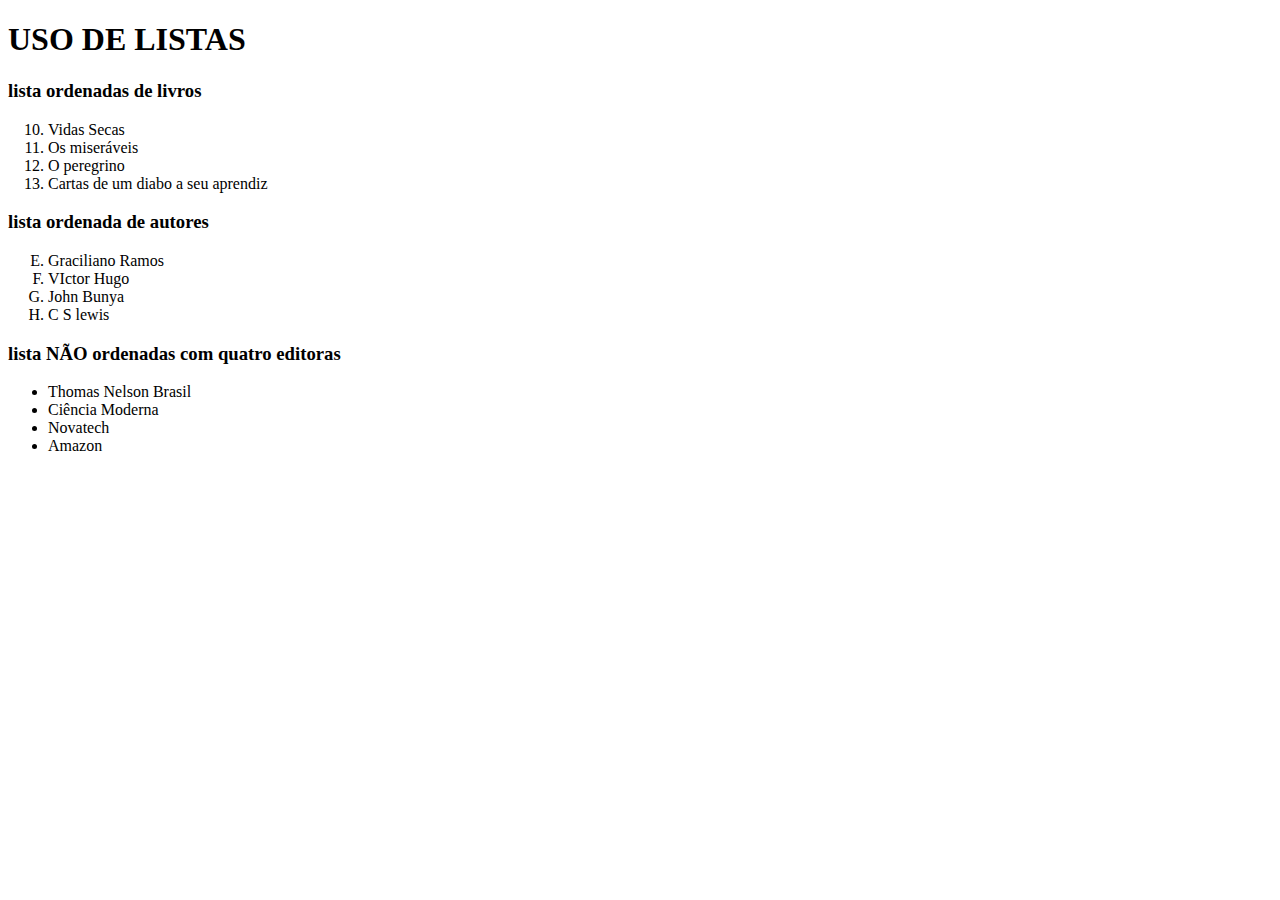
<file: Exercicio1/index.html>
<!DOCTYPE html>
<html lang="en">
<head>
    <meta charset="UTF-8">
    <meta name="viewport" content="width=device-width, initial-scale=1.0">
    <title>Document</title>

</head>
<body>
    <h1>USO DE LISTAS</h1>
    <h3>lista ordenadas de livros</h3>
    <ol start="10">
        <li>Vidas Secas</li>
        <li>Os miseráveis</li>
        <li>O peregrino</li>
        <li>Cartas de um diabo a seu aprendiz</li>
    </ol>
    <h3>lista ordenada de autores</h3>
    <ol type="A" start="5">
        <li>Graciliano Ramos</li>
        <li>VIctor Hugo</li>
        <li>John Bunya</li>
        <li>C S lewis</li>
    </ol>
    <h3>lista NÃO ordenadas com quatro editoras</h3>
    <ul>
        <li>Thomas Nelson Brasil</li>
        <li>Ciência Moderna</li>
        <li>Novatech</li>
        <li>Amazon</li>
    </ul>
</body>
</html>
</file>
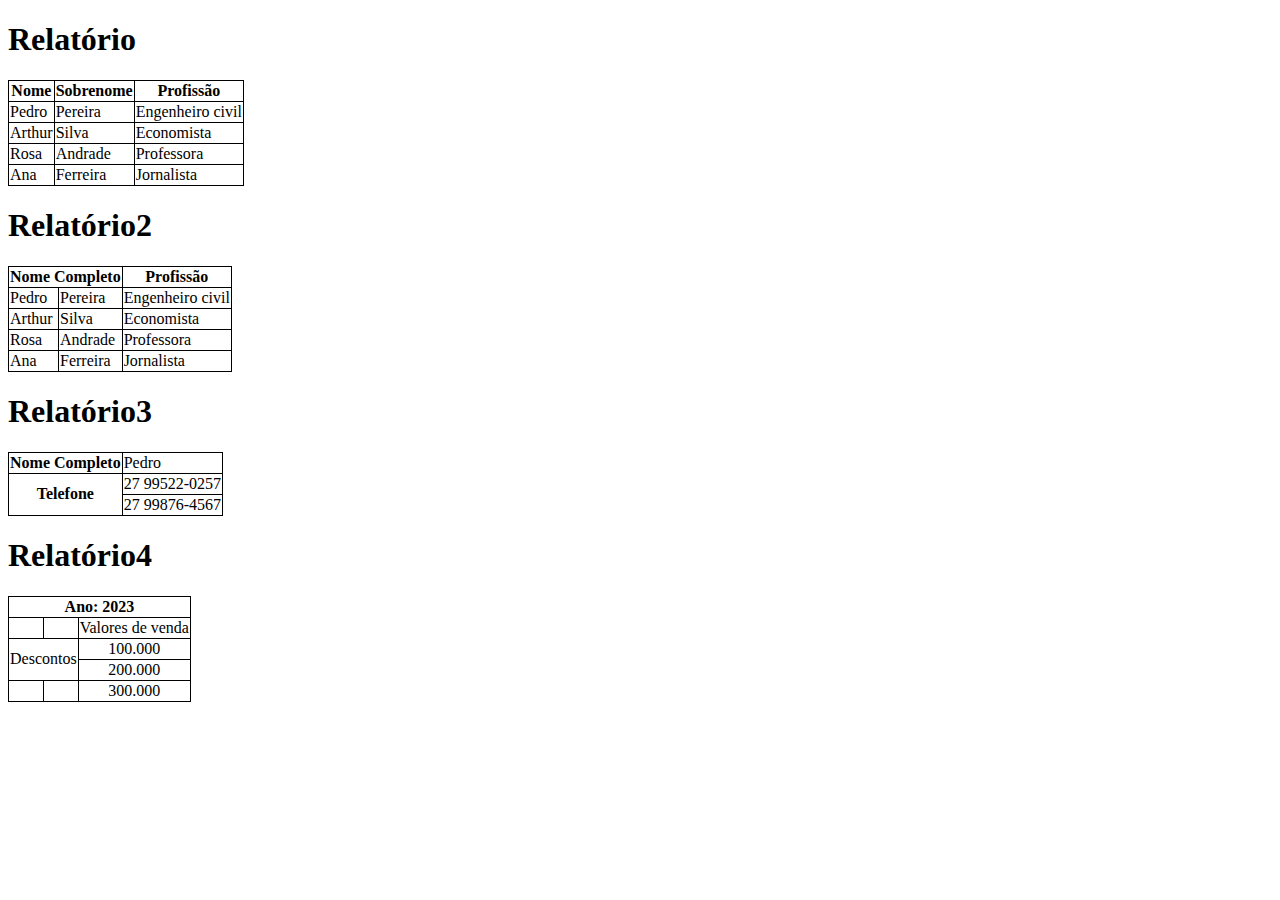
<file: Exercicio2/index.html>
<!DOCTYPE html>
<html lang="en">

<head>
    <meta charset="UTF-8">
    <meta name="viewport" content="width=device-width, initial-scale=1.0">
    <title>Document</title>
    <link rel="stylesheet" href="style.css">
</head>

<body>
    <h1>Relatório</h1>
    <table>
        <tr>
            <th>Nome</th>
            <th>Sobrenome</th>
            <th>Profissão</th>
        </tr>
        <tr>
            <td>Pedro</td>
            <td>Pereira</td>
            <td>Engenheiro civil</td>
        </tr>
        <tr>
            <td>Arthur</td>
            <td>Silva</td>
            <td>Economista</td>
        </tr>
        <tr>
            <td>Rosa</td>
            <td>Andrade</td>
            <td>Professora</td>
        </tr>
        <tr>
            <td>Ana</td>
            <td>Ferreira</td>
            <td>Jornalista</td>
        </tr>
    </table>

    <h1>Relatório2</h1>
    <table>
        <tr>
            <th colspan="2">Nome Completo</th>
            <th>Profissão</th>
        </tr>
        <tr>
            <td>Pedro</td>
            <td>Pereira</td>
            <td>Engenheiro civil</td>
        </tr>
        <tr>
            <td>Arthur</td>
            <td>Silva</td>
            <td>Economista</td>
        </tr>
        <tr>
            <td>Rosa</td>
            <td>Andrade</td>
            <td>Professora</td>
        </tr>
        <tr>
            <td>Ana</td>
            <td>Ferreira</td>
            <td>Jornalista</td>
        </tr>
    </table>

    <h1>Relatório3</h1>
    <table>
        <tr>
            <th>Nome Completo</th>
            <td>Pedro</td>
        </tr>
        <tr>
            <th rowspan="2">Telefone</td>
            <td>27 99522-0257</td>
        </tr>
        <tr>
            <td>27 99876-4567</td>
        </tr>
    </table>
    
    <h1>Relatório4</h1>
    <table id="four">
        <tr>
            <th colspan="4">Ano: 2023</th>
        </tr>
        <tr>
            <td></td>
            <td></td>
            <td colspan="2">Valores de venda</td>
        </tr>
        <tr>
            <td rowspan="2" colspan="2">Descontos</td>
            <td colspan="2" >100.000</td>
        </tr>
        <tr>
            <td colspan="2">200.000</td>
        </tr>
        <tr>
            <td></td>
            <td></td>
            <td colspan="2">300.000</td>
        </tr>
    </table>

</body>

</html>
</file>
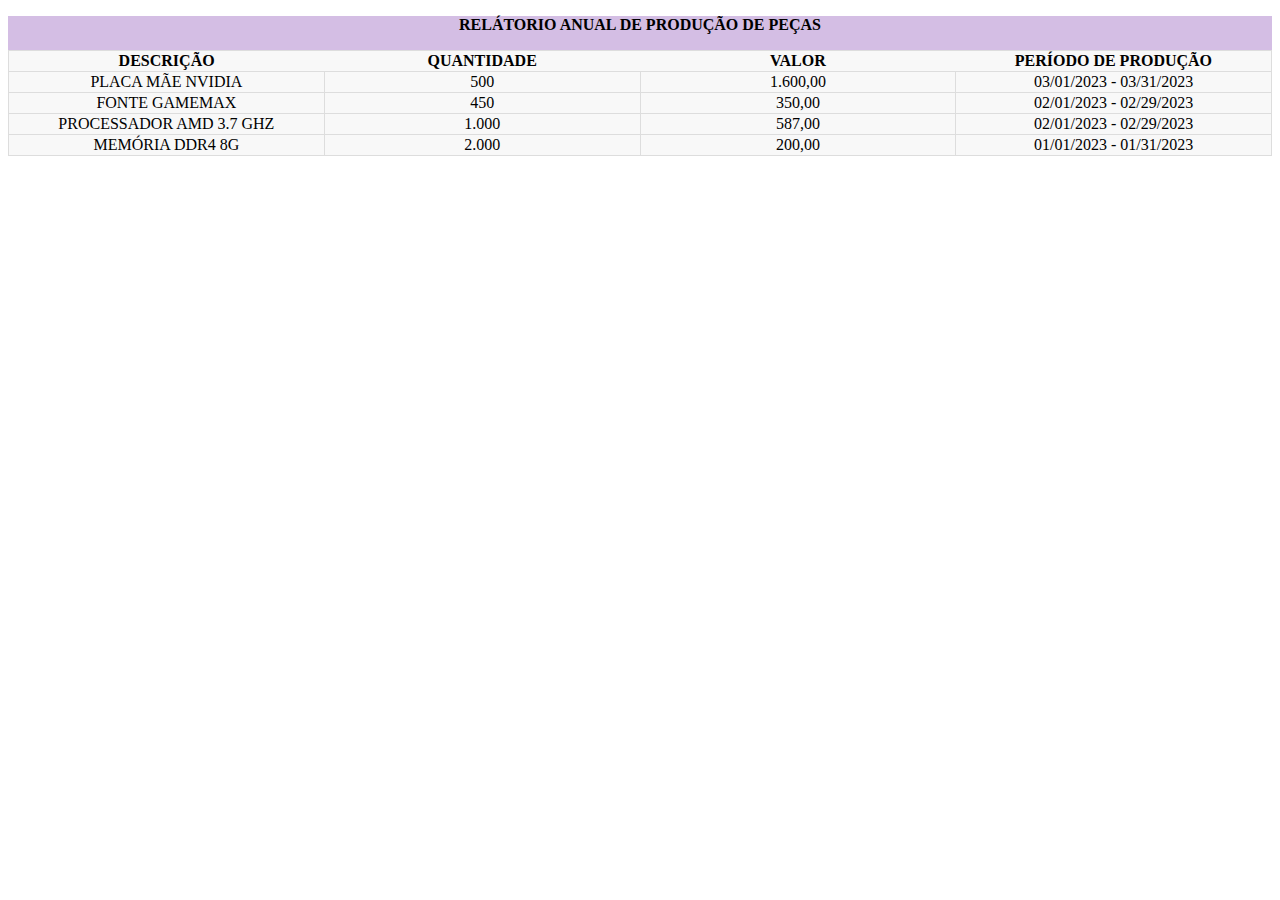
<file: Exercicio7/index.html>
<!DOCTYPE html>
<html lang="en">

<head>
    <meta charset="UTF-8">
    <meta name="viewport" content="width=device-width, initial-scale=1.0">
    <title>Document</title>
    <link rel="stylesheet" href="style.css">
</head>

<body>
    <div class="tabela">
        <h3>Relátorio anual de produção de peças</h3>
        <table>
            <tr>
                <th>Descrição</th>
                <th>Quantidade</th>
                <th>Valor</th>
                <th>Período de produção</th>
            </tr>
            <tr>
                <td> Placa mãe Nvidia</td>
                <td>500</td>
                <td>1.600,00</td>
                <td>03/01/2023 - 03/31/2023</td>
            </tr>
            <tr>
                <td>Fonte gamemax</td>
                <td>450</td>
                <td>350,00</td>
                <td>02/01/2023 - 02/29/2023</td>
            </tr>
            <tr>
                <td>Processador AMD 3.7 GHz</td>
                <td>1.000</td>
                <td>587,00</td>
                <td>02/01/2023 - 02/29/2023</td>
            </tr>
            <tr>
                <td>Memória DDR4 8G</td>
                <td>2.000</td>
                <td>200,00</td>
                <td>01/01/2023 - 01/31/2023</td>
            </tr>
        </table>
    </div>
</body>

</html>
</file>
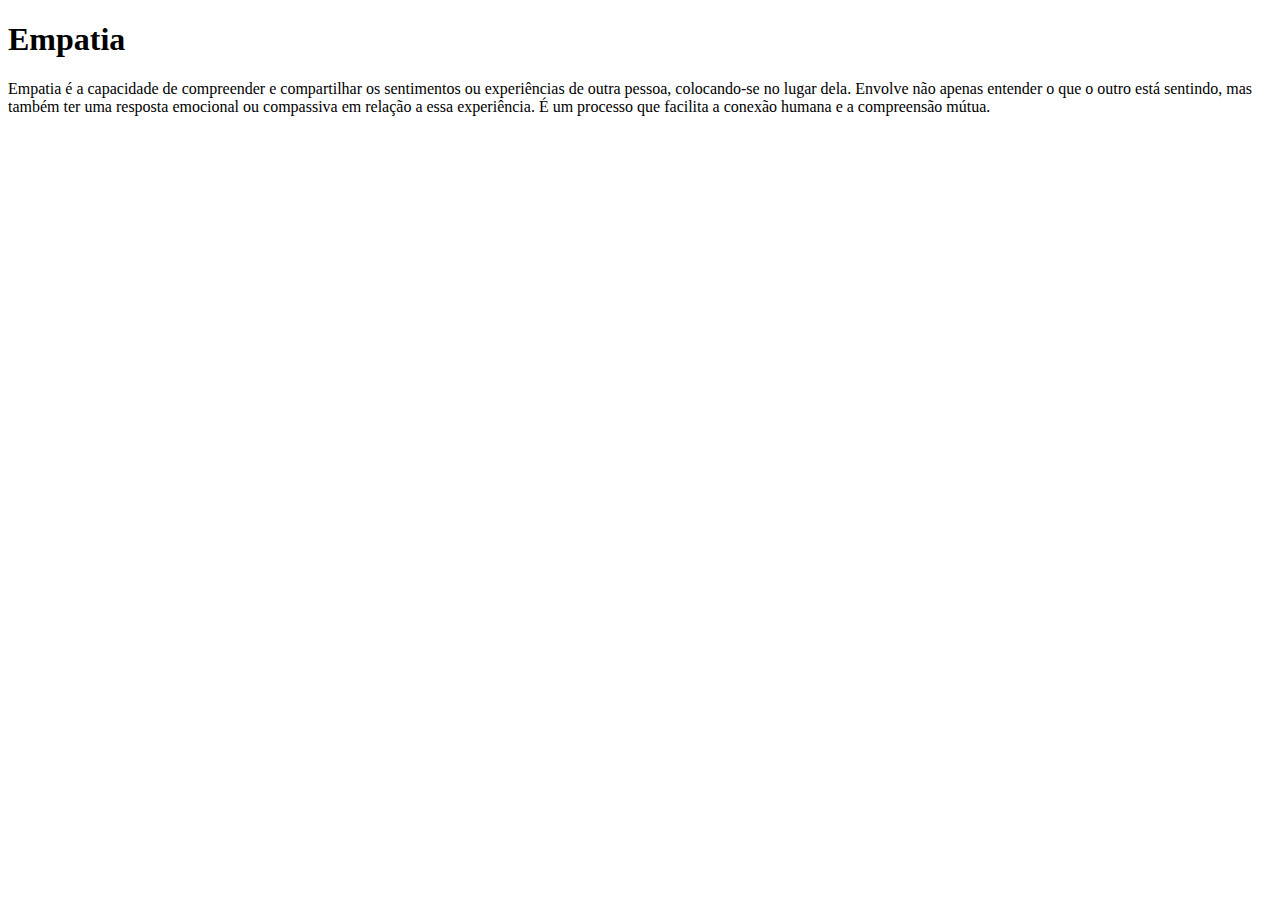
<file: Exercicio4/Empatia.html>
<!DOCTYPE html>
<html lang="en">
<head>
    <meta charset="UTF-8">
    <meta name="viewport" content="width=device-width, initial-scale=1.0">
    <title>Document</title>
</head>
<body>
    <h1>Empatia</h1>
    <p>Empatia é a capacidade de compreender e compartilhar os sentimentos ou experiências de outra pessoa, colocando-se no lugar dela. Envolve não apenas entender o que o outro está sentindo, mas também ter uma resposta emocional ou compassiva em relação a essa experiência. É um processo que facilita a conexão humana e a compreensão mútua.</p>
</body>
</html>
</file>
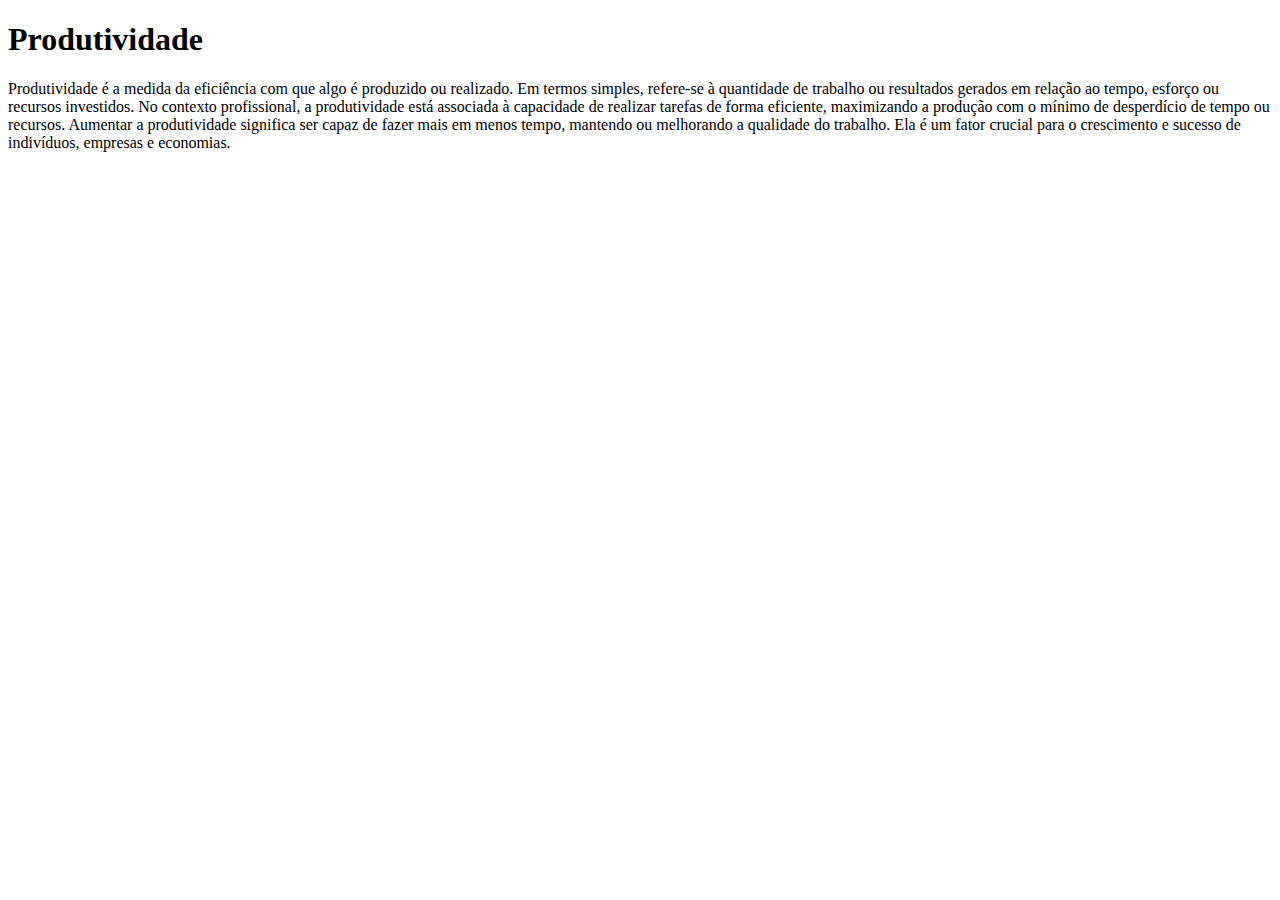
<file: Exercicio4/Produtividade.html>
<!DOCTYPE html>
<html lang="en">
<head>
    <meta charset="UTF-8">
    <meta name="viewport" content="width=device-width, initial-scale=1.0">
    <title>Document</title>
</head>
<body>
    <h1>Produtividade</h1>
    <p>Produtividade é a medida da eficiência com que algo é produzido ou realizado. Em termos simples, refere-se à quantidade de trabalho ou resultados gerados em relação ao tempo, esforço ou recursos investidos. No contexto profissional, a produtividade está associada à capacidade de realizar tarefas de forma eficiente, maximizando a produção com o mínimo de desperdício de tempo ou recursos. Aumentar a produtividade significa ser capaz de fazer mais em menos tempo, mantendo ou melhorando a qualidade do trabalho. Ela é um fator crucial para o crescimento e sucesso de indivíduos, empresas e economias.</p>
</body>
</html>
</file>
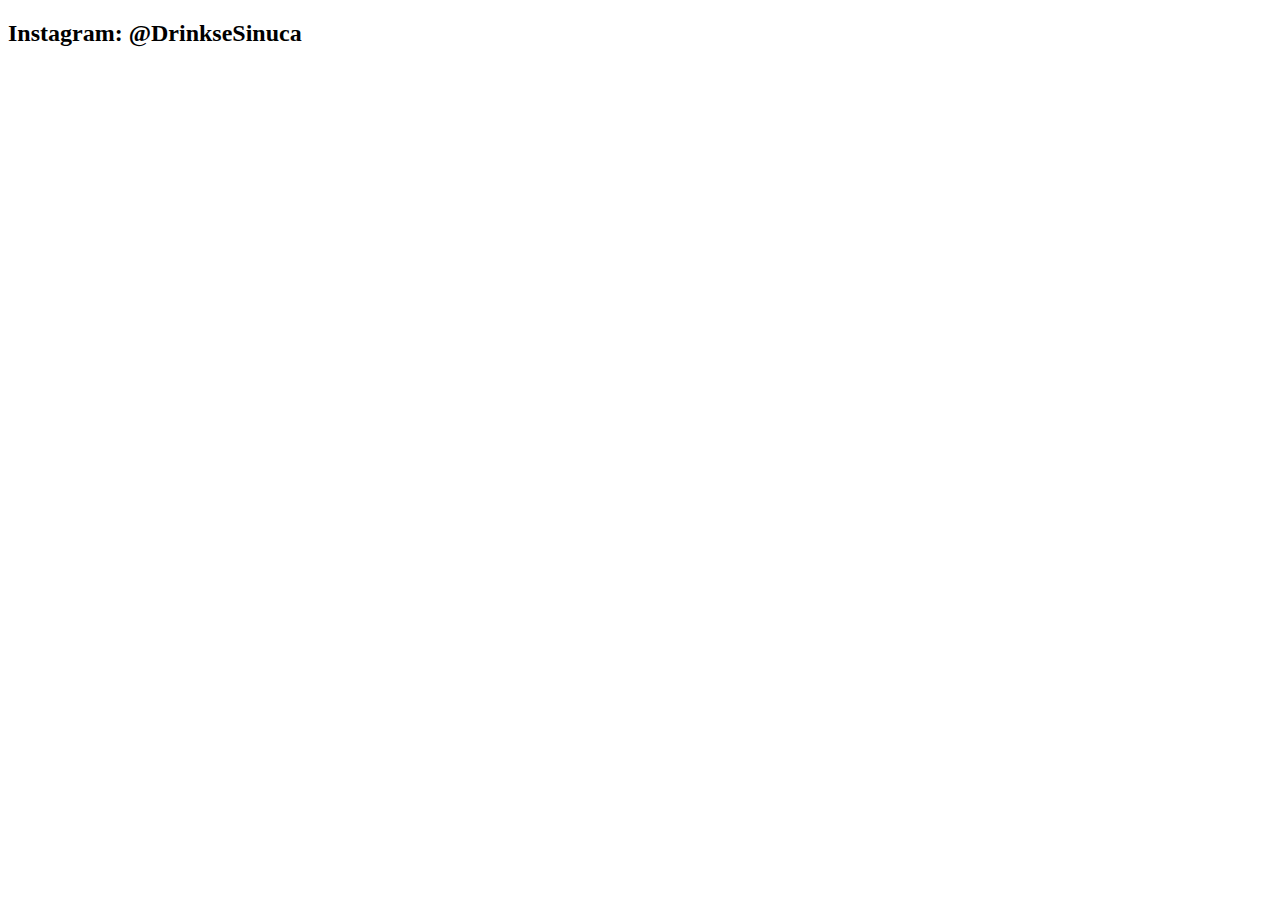
<file: Exercicio6/DrinkseSinuca.html>
<!DOCTYPE html>
<html lang="en">
<head>
    <meta charset="UTF-8">
    <meta name="viewport" content="width=device-width, initial-scale=1.0">
    <title>Document</title>
</head>
<body>
    <h2>Instagram: @DrinkseSinuca</h2>
</body>
</html>
</file>
<file: Exercicio2/style.css>
table, th, td{
    border: 1px solid black;
    border-collapse: collapse;
}
#four{
    text-align: center;
}
</file>
<file: Exercicio7/style.css>
div{
    background-color: #D4BEE4;
    text-align: center;
    font-size: 1em;
    text-transform: uppercase;
}
table{
    border: 1px solid #ccc;
    border-collapse: collapse;
    margin: 0px;
    padding: 0px;
    width: 100%;
    table-layout: fixed;
}
table tr, td{
    background-color: #f8f8f8;
    border: 1px solid #ddd;
    margin: 5%;

}
h3{
    font-size: 1em ;
}
</file>
